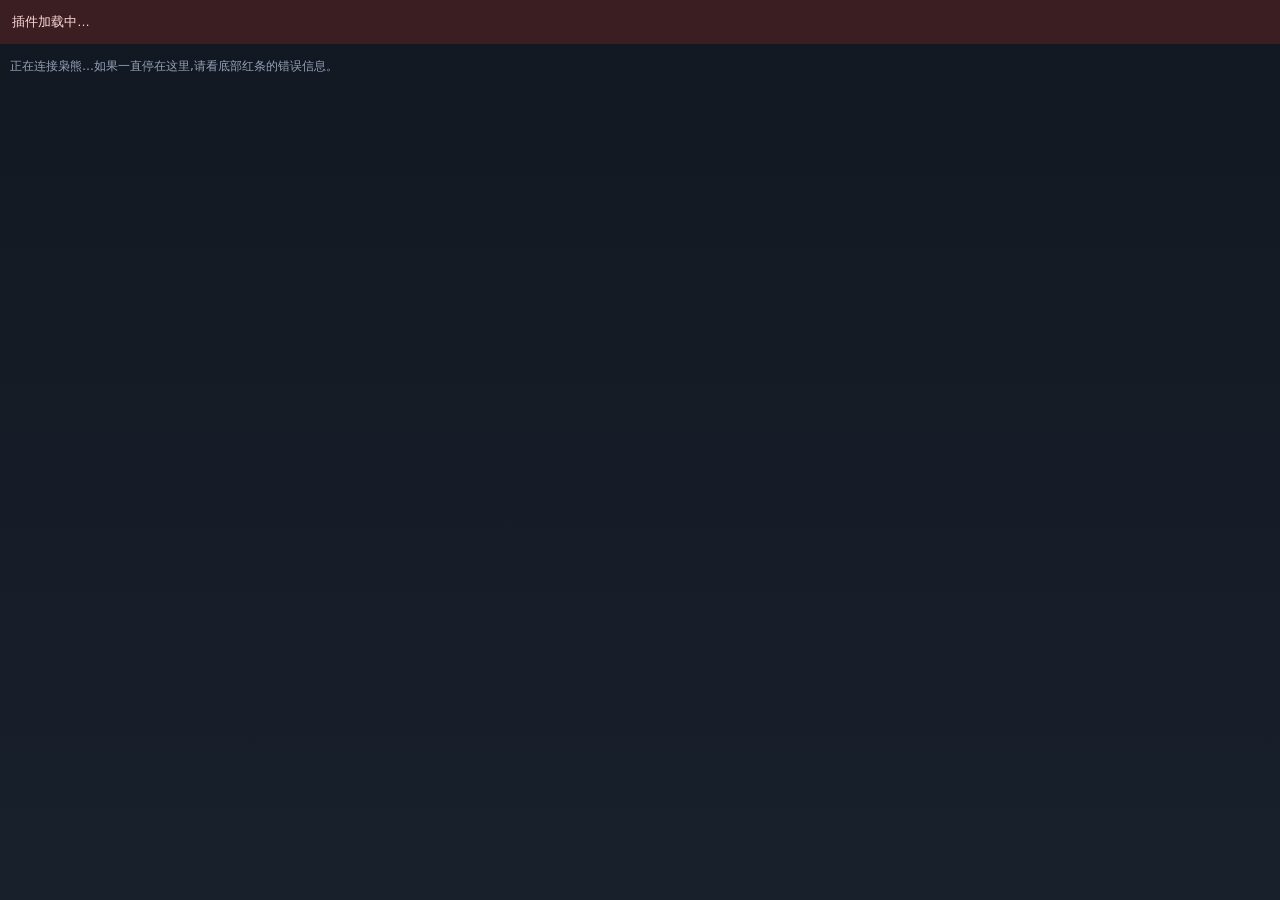
<file: index.html>
<!DOCTYPE html>
<html lang="zh-CN">
  <head>
    <meta charset="UTF-8" />
    <meta name="viewport" content="width=device-width, initial-scale=1.0" />
    <title>PF1角色卡</title>
    <script>
      // 兜底:模块脚本若加载/执行失败,这里能看到原因
      window.__PF1_BOOT__ = true;
      window.addEventListener("error", function (e) {
        var el = document.getElementById("boot");
        if (el) el.textContent = "脚本错误:" + (e.message || e.error || "未知");
      });
      window.addEventListener("unhandledrejection", function (e) {
        var el = document.getElementById("boot");
        if (el) el.textContent = "脚本异常:" + ((e.reason && (e.reason.stack || e.reason.message)) || e.reason);
      });
      setTimeout(function () {
        var el = document.getElementById("boot");
        if (el && el.textContent === "插件加载中…") {
          el.textContent = "模块脚本 5 秒内没有执行(可能被浏览器拦截或缓存了旧文件)。请按 F12 看 Console。";
        }
      }, 5000);
    </script>
    <script type="module" crossorigin src="./assets/main-BGXcwcLg.js"></script>
    <link rel="modulepreload" crossorigin href="./assets/index-B5PTVloH.js">
    <link rel="modulepreload" crossorigin href="./assets/initShared-CF1J82od.js">
    <link rel="stylesheet" crossorigin href="./assets/main-BufN8I2b.css">
  </head>
  <body>
    <div id="app"></div>
    <div id="boot" style="position:fixed;left:0;right:0;top:0;padding:12px;font:13px/1.5 sans-serif;color:#ffd9d9;background:#3a1e22;z-index:99999;">
      插件加载中…
    </div>
  </body>
</html>
</file>
<file: assets/main-BufN8I2b.css>
:root{--bg: #141a24;--panel: #1f2937;--panel2: #283548;--ink: #e9eef7;--muted: #93a1b8;--accent: #d8a74b;--crit: #ffd166;--fail: #ef6b6b;--ok: #5dd39e;--border: #38506e}*{box-sizing:border-box}html,body{margin:0;padding:0}body{background:linear-gradient(180deg,#121821,#18202c);color:var(--ink);font-family:PingFang SC,Microsoft YaHei,system-ui,sans-serif;font-size:13px;-webkit-font-smoothing:antialiased}#app{display:flex;flex-direction:column;height:100vh}.tabs{display:flex;gap:4px;padding:8px 8px 0;background:#0e131a}.tabs button{flex:1;padding:9px 0;border:0;border-radius:8px 8px 0 0;background:var(--panel);color:var(--muted);cursor:pointer;font-size:13px;transition:background .15s,color .15s}.tabs button.on{background:var(--panel2);color:var(--ink);font-weight:600}.body{flex:1;overflow-y:auto;padding:10px}.box{background:var(--panel);border-radius:10px;padding:10px 12px;margin-bottom:10px;border:1px solid rgba(255,255,255,.04)}.box b{color:var(--accent)}.muted{color:var(--muted);font-size:12px}.row{display:flex;align-items:center;gap:8px;background:var(--panel);border-radius:10px;padding:10px 12px;margin-bottom:8px;cursor:pointer;border:1px solid transparent;transition:border-color .15s,background .15s}.row:hover{background:var(--panel2);border-color:var(--border)}.row b{flex:0 0 auto}.row .muted{flex:1}.mini{background:var(--panel2);color:var(--ink);border:1px solid var(--border);border-radius:8px;padding:5px 10px;margin:2px 1px;cursor:pointer;font-size:12px;transition:all .12s}.mini:hover{border-color:var(--accent);color:var(--accent);transform:translateY(-1px)}.mini:active{transform:translateY(0)}.mini.danger{color:var(--fail);border-color:#6b3540}.card .chead{display:flex;align-items:center;gap:8px;margin-bottom:8px}.chead b{font-size:15px}.grid{display:grid;grid-template-columns:1fr 1fr;gap:8px}.skill{display:flex;align-items:center;gap:6px;border-bottom:1px dashed rgba(255,255,255,.07);padding:5px 0}.skill:last-child{border-bottom:0}.skill .sname{flex:1;overflow:hidden;text-overflow:ellipsis;white-space:nowrap}.hpbox{display:flex;align-items:center;gap:6px;background:linear-gradient(90deg,#2a1e1e 0%,var(--panel) 60%);border:1px solid #4a2f33;border-radius:10px;padding:10px 12px;margin-bottom:10px}.hpbox b{font-size:20px;color:#ffb3a7}.hpbtns{margin-left:auto;display:flex;flex-wrap:wrap;gap:2px}.extrabox{margin-left:auto;display:flex;align-items:center;gap:5px}.extrabox input{width:56px;background:#0e131a;color:var(--accent);border:1px solid var(--border);border-radius:8px;padding:4px 6px;font-size:13px;text-align:center}.bonusrow{display:flex;align-items:center;gap:5px;margin:-2px 0 8px;flex-wrap:wrap}.chip{background:#223047;color:var(--ink);border:1px solid var(--border);border-radius:999px;padding:3px 10px;font-size:12px;cursor:pointer;transition:all .12s}.chip:hover{background:var(--accent);color:#141a24;border-color:var(--accent)}.subtabs{display:flex;gap:5px;margin:4px 0 10px;flex-wrap:wrap}.subtabs button{background:var(--panel2);color:var(--muted);border:1px solid var(--border);border-radius:8px;padding:5px 11px;font-size:12px;cursor:pointer;transition:all .12s}.subtabs button.on{background:var(--accent);color:#141a24;font-weight:600;border-color:var(--accent)}.manual{display:flex;gap:6px;align-items:center;margin-top:8px}.manual input{background:#0e131a;color:var(--ink);border:1px solid var(--border);border-radius:8px;padding:7px 9px;font-family:ui-monospace,Consolas,monospace;flex:1}.manual input:focus{outline:none;border-color:var(--accent)}.overlay{position:fixed;top:0;right:0;bottom:0;left:0;z-index:9999;display:flex;align-items:center;justify-content:center;background:#06090db8;-webkit-backdrop-filter:blur(3px);backdrop-filter:blur(3px);animation:fadein .12s ease-out;cursor:pointer}@keyframes fadein{0%{opacity:0}to{opacity:1}}.rollcard-big{min-width:220px;padding:18px 22px;border-radius:16px;text-align:center;background:linear-gradient(160deg,#223047,#161e29);border:2px solid var(--border);box-shadow:0 18px 50px #0000008c;animation:pop .22s cubic-bezier(.2,1.3,.4,1)}@keyframes pop{0%{transform:scale(.82);opacity:.4}to{transform:scale(1);opacity:1}}.rollcard-big.crit{border-color:var(--crit);box-shadow:0 0 34px #ffd16673,0 18px 50px #0000008c}.rollcard-big.fail{border-color:var(--fail);box-shadow:0 0 28px #ef6b6b66,0 18px 50px #0000008c}.rb-head{display:flex;justify-content:space-between;gap:10px;font-size:12px;color:var(--muted)}.rb-char{color:var(--ink);font-weight:600}.rb-dice{margin:10px 0 4px;display:flex;justify-content:center;gap:6px;flex-wrap:wrap}.die{display:inline-flex;align-items:center;justify-content:center;min-width:34px;height:34px;padding:0 6px;border-radius:8px;background:#10161f;border:1px solid var(--border);font-weight:700;font-size:16px}.die.sm{min-width:26px;height:26px;font-size:13px;border-radius:6px}.die.mod{color:var(--accent);border-color:#5a4a25}.die-crit{border-color:var(--crit);color:var(--crit);box-shadow:0 0 12px #ffd16680}.die-fail{border-color:var(--fail);color:var(--fail)}.rb-total{font-size:46px;font-weight:800;line-height:1.1;letter-spacing:-1px}.rollcard-big.crit .rb-total{color:var(--crit)}.rollcard-big.fail .rb-total{color:var(--fail)}.rb-expr{color:var(--muted);font-family:ui-monospace,Consolas,monospace;font-size:12px;margin-top:2px}.rb-crit{margin-top:8px;font-weight:700;color:var(--crit)}.rollcard{display:flex;gap:10px;align-items:stretch;background:var(--panel);border-radius:10px;margin-bottom:8px;overflow:hidden;border:1px solid rgba(255,255,255,.04)}.rollcard.crit{border-color:#ffd16680}.rollcard.fail{border-color:#ef6b6b73}.rc-left{display:flex;flex-direction:column;align-items:center;justify-content:center;min-width:62px;padding:8px 6px;background:#10161f}.rollcard.crit .rc-left{background:#ffd16624}.rollcard.fail .rc-left{background:#ef6b6b24}.rc-total{font-size:22px;font-weight:800}.rollcard.crit .rc-total{color:var(--crit)}.rollcard.fail .rc-total{color:var(--fail)}.rc-time{font-size:10px;color:var(--muted)}.rc-body{flex:1;padding:8px 10px}.rc-label{font-size:13px;margin-bottom:4px}.rc-dice{display:flex;gap:4px;flex-wrap:wrap;align-items:center}.rc-crit{margin-top:4px;font-size:12px;color:var(--crit);font-weight:700}textarea{width:100%;height:140px;margin:8px 0;padding:8px;background:#0e131a;color:var(--ink);border:1px solid var(--border);border-radius:8px;font-family:ui-monospace,Consolas,monospace;font-size:11px}button#io-import,button#io-copy,button#io-download{background:var(--accent);color:#141a24;border:0;border-radius:8px;padding:8px 15px;cursor:pointer;font-weight:700;margin-right:6px}button#io-import:hover,button#io-copy:hover,button#io-download:hover{filter:brightness(1.08)}select{background:#0e131a;color:var(--ink);border:1px solid var(--border);border-radius:8px;padding:6px;margin-right:6px}p{margin:4px 0}.dropzone{border:2px dashed var(--border);border-radius:12px;padding:18px 12px;text-align:center;cursor:pointer;margin:8px 0;transition:all .15s;background:#ffffff05}.dropzone:hover,.dropzone.hover{border-color:var(--accent);background:#d8a74b14}.dz-icon{font-size:22px;color:var(--accent);margin-bottom:4px}.linklike{color:var(--accent);cursor:pointer;text-decoration:underline}.dialog{width:320px;background:linear-gradient(160deg,#223047,#161e29);border:1px solid var(--border);border-radius:14px;padding:16px;box-shadow:0 20px 50px #0009;animation:pop .18s ease-out}.dlg-title{font-size:16px;font-weight:700;margin-bottom:2px}.dlg-sub{color:var(--muted);font-size:12px;font-family:ui-monospace,Consolas,monospace;margin-bottom:10px}.dlg-row{display:flex;align-items:center;gap:8px;margin:10px 0;flex-wrap:wrap}.dlg-row>span:first-child{width:62px;color:var(--muted);font-size:12px}.dlg-row input[type=number]{width:64px;background:#0e131a;color:var(--accent);border:1px solid var(--border);border-radius:8px;padding:5px 6px;text-align:center;font-size:14px}.radio{display:flex;align-items:center;gap:4px;font-size:12px;color:var(--ink)}.dlg-actions{display:flex;justify-content:flex-end;gap:8px;margin-top:12px}button.primary{background:var(--accent);color:#141a24;border:0;border-radius:8px;padding:7px 18px;font-weight:700;cursor:pointer}button.primary:hover{filter:brightness(1.08)}.dice-overlay{background:#06090dd1}.dice-stage{text-align:center}.dice-tray{width:190px;height:190px;margin:0 auto;display:flex;align-items:center;justify-content:center;perspective:700px}.d20{width:110px;height:110px;border-radius:50%;background:radial-gradient(circle at 35% 30%,#3d5a7d,#16202c 70%);border:3px solid #4d6b8f;display:flex;align-items:center;justify-content:center;font-size:40px;font-weight:800;color:#dfe9f6;box-shadow:inset 0 0 24px #0009,0 12px 26px #00000080;animation:tumble .82s cubic-bezier(.3,.6,.4,1) infinite;text-shadow:0 2px 6px #000}@keyframes tumble{0%{transform:rotateX(0) rotateY(0) rotate(0) scale(1)}25%{transform:rotateX(160deg) rotateY(90deg) rotate(40deg) scale(.92)}50%{transform:rotateX(300deg) rotateY(200deg) rotate(-30deg) scale(1.04)}75%{transform:rotateX(430deg) rotateY(300deg) rotate(50deg) scale(.95)}to{transform:rotateX(540deg) rotateY(360deg) rotate(0) scale(1)}}.d20.land{animation:land .35s ease-out forwards;border-color:#7fa8d6}.d20.crit{border-color:var(--crit);color:var(--crit);box-shadow:0 0 40px #ffd16699,inset 0 0 24px #ffd16640;animation:land .35s ease-out forwards}.d20.fail{border-color:var(--fail);color:var(--fail);box-shadow:0 0 34px #ef6b6b80,inset 0 0 24px #ef6b6b33;animation:land .35s ease-out forwards}@keyframes land{0%{transform:scale(1.25)}60%{transform:scale(.96)}to{transform:scale(1)}}.dice-caption{margin-top:6px;color:var(--muted);font-size:12px}.dice-result{margin-top:10px;opacity:0;transition:opacity .25s}.dice-overlay.revealed .dice-result{opacity:1}.dr-chips{display:flex;gap:6px;justify-content:center;flex-wrap:wrap;margin-bottom:6px}.dr-total{font-size:44px;font-weight:800;line-height:1.1}.dr-crit{color:var(--crit);font-weight:700;margin-top:4px}.dr-secret{color:var(--muted);font-size:12px;margin-top:4px}.initrow{display:flex;align-items:center;gap:8px;padding:8px 10px;border-radius:8px;background:#182231;margin-bottom:6px;border:1px solid transparent}.initrow.active{border-color:var(--accent);background:#d8a74b1f}.in-init{width:34px;text-align:center;font-weight:800;color:var(--accent)}.in-name{flex:1}.init-controls{display:flex;gap:6px;flex-wrap:wrap;margin-top:8px}.turnhint{margin-top:8px;color:var(--accent);font-weight:700}.turnbar{width:100%;background:linear-gradient(90deg,#3a2f16,#223047);color:#ffd28a;border:1px solid #6b5522;border-radius:8px;padding:7px 10px;font-size:12px;cursor:pointer}.subnav{padding:0 8px;margin-bottom:4px}.tinynum{width:46px;background:#0e131a;color:var(--ink);border:1px solid var(--border);border-radius:6px;padding:2px 4px;text-align:center;font-size:12px}.slotrow{display:flex;align-items:center;gap:6px;padding:4px 0;border-bottom:1px dashed rgba(255,255,255,.06)}.rgrids{display:flex;flex-wrap:wrap;gap:10px;margin:8px 0 6px}.rgrid{min-width:96px}.rname{font-size:12px;margin-bottom:4px}.rcells{display:flex;gap:4px;flex-wrap:wrap}.rcell{width:18px;height:18px;border-radius:4px;border:1px solid var(--border);background:#0e131a;cursor:pointer;padding:0}.rcell.on{background:linear-gradient(160deg,#f0b74f,#c98b1d);border-color:#f0b74f;box-shadow:0 0 8px #d8a74b66}.rcell:hover{transform:translateY(-1px)}
</file>
